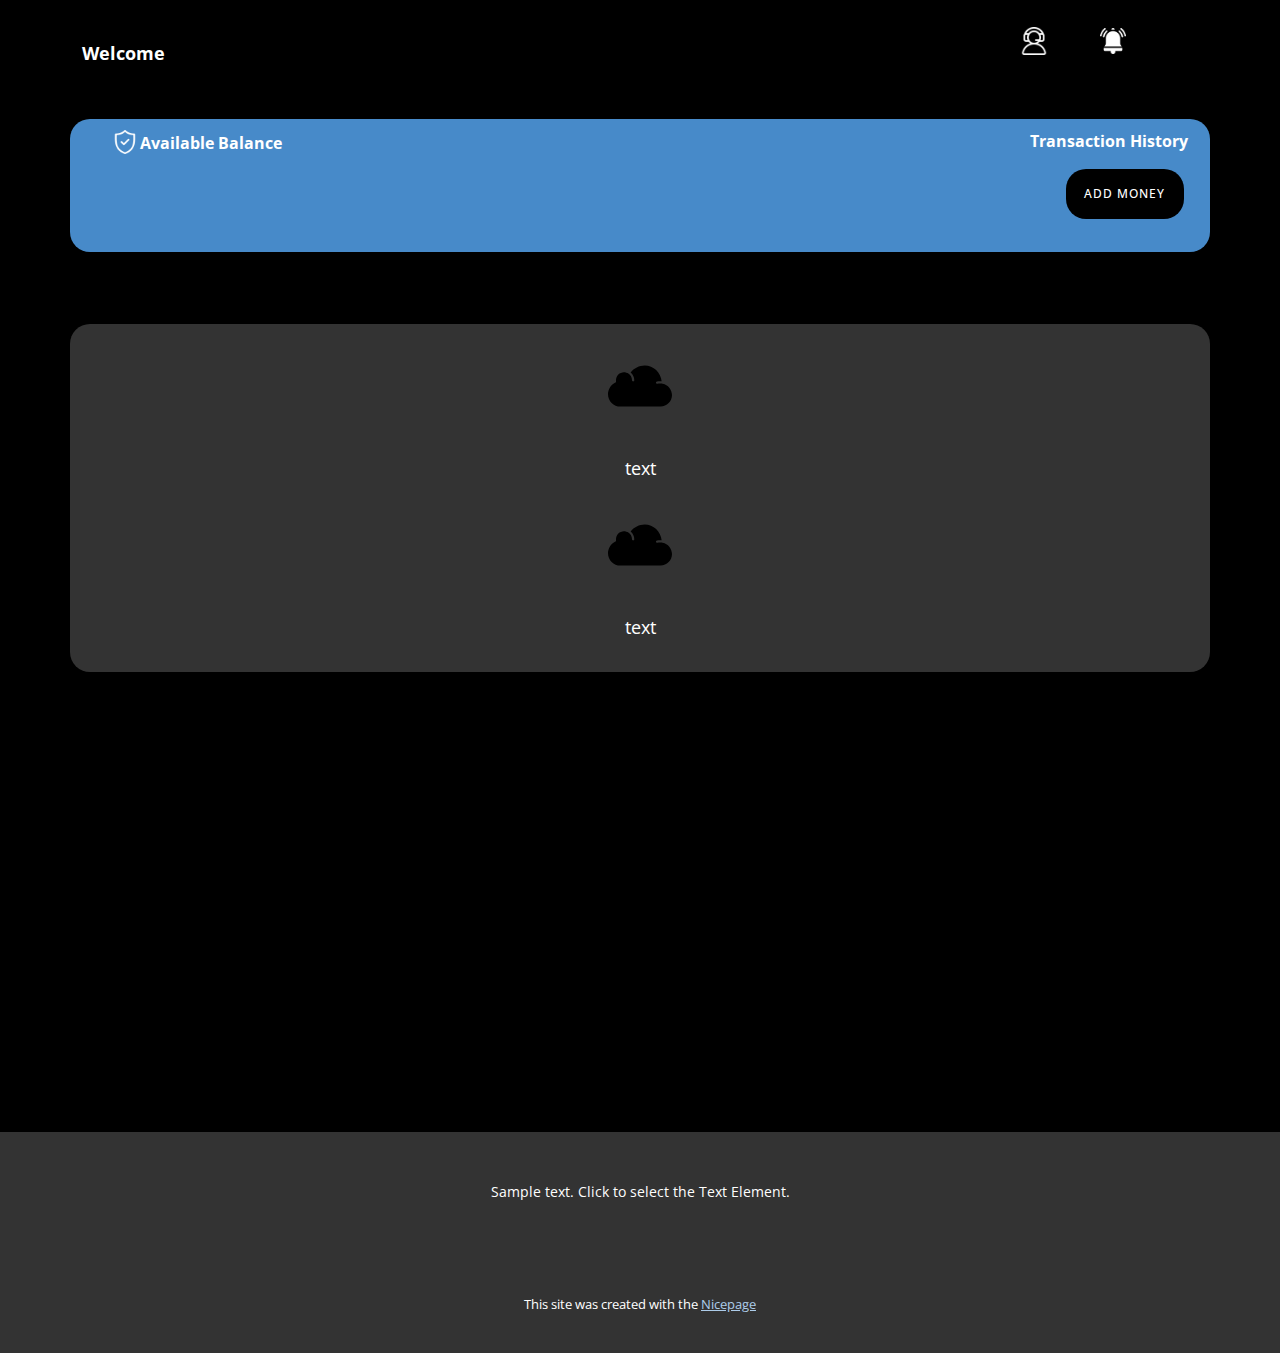
<file: index.html>
<!DOCTYPE html>
<html style="font-size: 16px;" lang="en"><head>
    <meta name="viewport" content="width=device-width, initial-scale=1.0">
    <meta charset="utf-8">
    <meta name="keywords" content="">
    <meta name="description" content="">
    <title>Home</title>
    <link rel="stylesheet" href="nicepage.css" media="screen">
<link rel="stylesheet" href="index.css" media="screen">
    <script class="u-script" type="text/javascript" src="jquery.js" defer=""></script>
    <script class="u-script" type="text/javascript" src="nicepage.js" defer=""></script>
    <meta name="generator" content="Nicepage 7.1.0, nicepage.com">
    <link id="u-theme-google-font" rel="stylesheet" href="https://fonts.googleapis.com/css?family=Roboto:100,100i,300,300i,400,400i,500,500i,700,700i,900,900i|Open+Sans:300,300i,400,400i,500,500i,600,600i,700,700i,800,800i">
    
    
    
    
    
    <script type="application/ld+json">{
		"@context": "http://schema.org",
		"@type": "Organization",
		"name": ""
}</script>
    <meta name="theme-color" content="#478ac9">
    <meta property="og:title" content="Home">
    <meta property="og:type" content="website">
  <meta data-intl-tel-input-cdn-path="intlTelInput/"></head>
  <body data-home-page="Home.html" data-home-page-title="Home" data-path-to-root="./" data-include-products="false" class="u-body u-xl-mode" data-lang="en"><header class="u-border-1 u-border-black u-clearfix u-header u-shading u-header" id="sec-7674"><div class="u-clearfix u-sheet u-sheet-1">
        <p class="u-text u-text-default u-text-1">Welcome</p>
        <span class="infinite u-black u-file-icon u-icon u-icon-circle u-icon-1">
          <img src="images/4753383-02b0bae2.png" alt="">
        </span>
        <span class="u-file-icon u-icon u-icon-rectangle u-icon-2">
          <img src="images/2058625-b23f2344.png" alt="">
        </span>
      </div></header>
    <section class="u-carousel u-slide u-valign-middle u-block-b61e-1" id="carousel-8d17" data-interval="5000" data-u-ride="carousel">
      <ol class="u-carousel-indicators u-hidden u-block-b61e-5">
        <li data-u-target="#carousel-8d17" class="u-active u-grey-30 u-shape-circle" style="width: 10px; height: 10px;" data-u-slide-to="0"></li>
        <li data-u-target="#carousel-8d17" class="u-grey-30 u-shape-circle" style="width: 10px; height: 10px;" data-u-slide-to="1"></li>
      </ol>
      <div class="u-carousel-inner" role="listbox">
        <div class="u-active u-black u-carousel-item u-clearfix u-container-align-center-lg u-container-align-center-md u-container-align-center-sm u-container-align-center-xl u-section-1-1">
          <div class="u-clearfix u-sheet u-sheet-1">
            <div class="custom-expanded u-container-style u-expanded-width-lg u-expanded-width-md u-expanded-width-sm u-expanded-width-xl u-group u-palette-1-base u-radius-20 u-shape-round u-group-1">
              <div class="u-container-layout u-container-layout-1">
                <span class="u-file-icon u-icon u-palette-1-base u-icon-1">
                  <img src="images/102649-a97f9189.png" alt="">
                </span>
                <p class="u-text u-text-1">Transaction History</p>
                <p class="u-text u-text-2">Available Balance</p>
                <a href="#" class="u-active-black u-align-center-md u-align-center-sm u-align-center-xs u-black u-border-none u-btn u-btn-round u-button-style u-hover-black u-radius-20 u-text-body-alt-color u-btn-1"> Add money</a>
              </div>
            </div>
          </div>
        </div>
        <div class="u-black u-carousel-item u-clearfix u-container-align-center-lg u-container-align-center-md u-container-align-center-sm u-container-align-center-xl u-section-1-2">
          <div class="u-clearfix u-sheet u-sheet-1">
            <div class="custom-expanded u-container-style u-expanded-width-lg u-expanded-width-md u-expanded-width-sm u-expanded-width-xl u-group u-palette-1-base u-radius-20 u-shape-round u-group-1">
              <div class="u-container-layout u-container-layout-1">
                <span class="u-file-icon u-icon u-palette-1-base u-icon-1">
                  <img src="images/102649-a97f9189.png" alt="">
                </span>
                <p class="u-text u-text-1">Transaction History</p>
                <p class="u-text u-text-2">Available Balance</p>
                <a href="#" class="u-active-black u-align-center-md u-align-center-sm u-align-center-xs u-black u-border-none u-btn u-btn-round u-button-style u-hover-black u-radius-20 u-text-body-alt-color u-btn-1"> Add money</a>
              </div>
            </div>
          </div>
        </div>
      </div>
      <a class="u-absolute-vcenter u-carousel-control u-carousel-control-prev u-hidden u-text-grey-30 u-block-b61e-3" href="#carousel-8d17" role="button" data-u-slide="prev">
        <span aria-hidden="true">
          <svg class="u-svg-link" viewBox="0 0 477.175 477.175"><path d="M145.188,238.575l215.5-215.5c5.3-5.3,5.3-13.8,0-19.1s-13.8-5.3-19.1,0l-225.1,225.1c-5.3,5.3-5.3,13.8,0,19.1l225.1,225
                    c2.6,2.6,6.1,4,9.5,4s6.9-1.3,9.5-4c5.3-5.3,5.3-13.8,0-19.1L145.188,238.575z"></path></svg>
        </span>
        <span class="sr-only">Previous</span>
      </a>
      <a class="u-absolute-vcenter u-carousel-control u-carousel-control-next u-hidden u-text-grey-30 u-block-b61e-4" href="#carousel-8d17" role="button" data-u-slide="next">
        <span aria-hidden="true">
          <svg class="u-svg-link" viewBox="0 0 477.175 477.175"><path d="M360.731,229.075l-225.1-225.1c-5.3-5.3-13.8-5.3-19.1,0s-5.3,13.8,0,19.1l215.5,215.5l-215.5,215.5
                    c-5.3,5.3-5.3,13.8,0,19.1c2.6,2.6,6.1,4,9.5,4c3.4,0,6.9-1.3,9.5-4l225.1-225.1C365.931,242.875,365.931,234.275,360.731,229.075z"></path></svg>
        </span>
        <span class="sr-only">Next</span>
      </a>
    </section>
    <section class="u-black u-clearfix u-container-align-center u-section-2" id="carousel_6b56">
      <div class="u-clearfix u-sheet u-valign-middle-lg u-valign-middle-md u-valign-middle-sm u-valign-middle-xl u-sheet-1">
        <div class="u-container-align-center-lg u-container-align-center-md u-container-align-center-sm u-container-align-center-xl u-container-style u-expanded-width u-grey-80 u-group u-radius-20 u-shape-round u-group-1">
          <div class="u-container-layout u-container-layout-1">
            <span class="u-icon u-text-black u-icon-1">
              <svg class="u-svg-link" preserveAspectRatio="xMidYMin slice" viewBox="0 0 56 56" style=""><use xlink:href="#svg-3ded"></use></svg>
              <svg class="u-svg-content" viewBox="0 0 56 56" x="0px" y="0px" id="svg-3ded" style="enable-background:new 0 0 56 56;"><path d="M25,46H10.845C4.865,46,0,41.135,0,35.154C0,31,2.705,26.688,6.433,24.901L7,24.63V24c0-0.127,0.008-0.256,0.015-0.386
	l0.009-0.16l-0.012-0.21C7.006,23.163,7,23.082,7,23c0-3.859,3.141-7,7-7c0.309,0,0.614,0.027,0.917,0.067
	c0.078,0.01,0.156,0.023,0.233,0.036c0.267,0.044,0.53,0.102,0.789,0.177c0.035,0.01,0.071,0.017,0.106,0.027
	c0.285,0.087,0.563,0.197,0.835,0.321c0.071,0.032,0.14,0.067,0.21,0.101c0.24,0.119,0.475,0.249,0.702,0.396
	C19.719,18.373,21,20.538,21,23c0,0.553,0.447,1,1,1s1-0.447,1-1c0-2.754-1.246-5.219-3.2-6.871C22.667,12.379,27.388,10,32.085,10
	c7.745,0,14.177,6.135,14.848,13.888c-1.022-0.072-2.552-0.109-4.083,0.124c-0.546,0.083-0.921,0.593-0.838,1.139
	c0.075,0.495,0.501,0.85,0.987,0.85c0.05,0,0.101-0.004,0.151-0.012c2.227-0.337,4.548-0.021,4.684-0.002
	C52.49,26.872,56,31.161,56,35.972C56,41.501,51.501,46,45.972,46H33H25z"></path></svg>
            </span>
            <p class="u-text u-text-default u-text-1">text</p>
            <span class="u-icon u-text-black u-icon-2">
              <svg class="u-svg-link" preserveAspectRatio="xMidYMin slice" viewBox="0 0 56 56" style=""><use xlink:href="#svg-b534"></use></svg>
              <svg class="u-svg-content" viewBox="0 0 56 56" x="0px" y="0px" id="svg-b534" style="enable-background:new 0 0 56 56;"><path d="M25,46H10.845C4.865,46,0,41.135,0,35.154C0,31,2.705,26.688,6.433,24.901L7,24.63V24c0-0.127,0.008-0.256,0.015-0.386
	l0.009-0.16l-0.012-0.21C7.006,23.163,7,23.082,7,23c0-3.859,3.141-7,7-7c0.309,0,0.614,0.027,0.917,0.067
	c0.078,0.01,0.156,0.023,0.233,0.036c0.267,0.044,0.53,0.102,0.789,0.177c0.035,0.01,0.071,0.017,0.106,0.027
	c0.285,0.087,0.563,0.197,0.835,0.321c0.071,0.032,0.14,0.067,0.21,0.101c0.24,0.119,0.475,0.249,0.702,0.396
	C19.719,18.373,21,20.538,21,23c0,0.553,0.447,1,1,1s1-0.447,1-1c0-2.754-1.246-5.219-3.2-6.871C22.667,12.379,27.388,10,32.085,10
	c7.745,0,14.177,6.135,14.848,13.888c-1.022-0.072-2.552-0.109-4.083,0.124c-0.546,0.083-0.921,0.593-0.838,1.139
	c0.075,0.495,0.501,0.85,0.987,0.85c0.05,0,0.101-0.004,0.151-0.012c2.227-0.337,4.548-0.021,4.684-0.002
	C52.49,26.872,56,31.161,56,35.972C56,41.501,51.501,46,45.972,46H33H25z"></path></svg>
            </span>
            <p class="u-text u-text-default u-text-2">text</p>
          </div>
        </div>
      </div>
    </section>
    <section class="u-black u-clearfix u-section-3" id="sec-6651">
      <div class="u-clearfix u-sheet u-sheet-1"></div>
    </section>
    
    
    
    <footer class="u-align-center u-clearfix u-container-align-center u-footer u-grey-80 u-footer" id="sec-85be"><div class="u-clearfix u-sheet u-sheet-1">
        <p class="u-small-text u-text u-text-variant u-text-1">Sample text. Click to select the Text Element.</p>
      </div></footer>
    <section class="u-backlink u-clearfix u-grey-80">
      <p class="u-text">
        <span>This site was created with the </span>
        <a class="u-link" href="https://nicepage.com/" target="_blank" rel="nofollow">
          <span>Nicepage</span>
        </a>
      </p>
    </section>
  
</body></html>
</file>
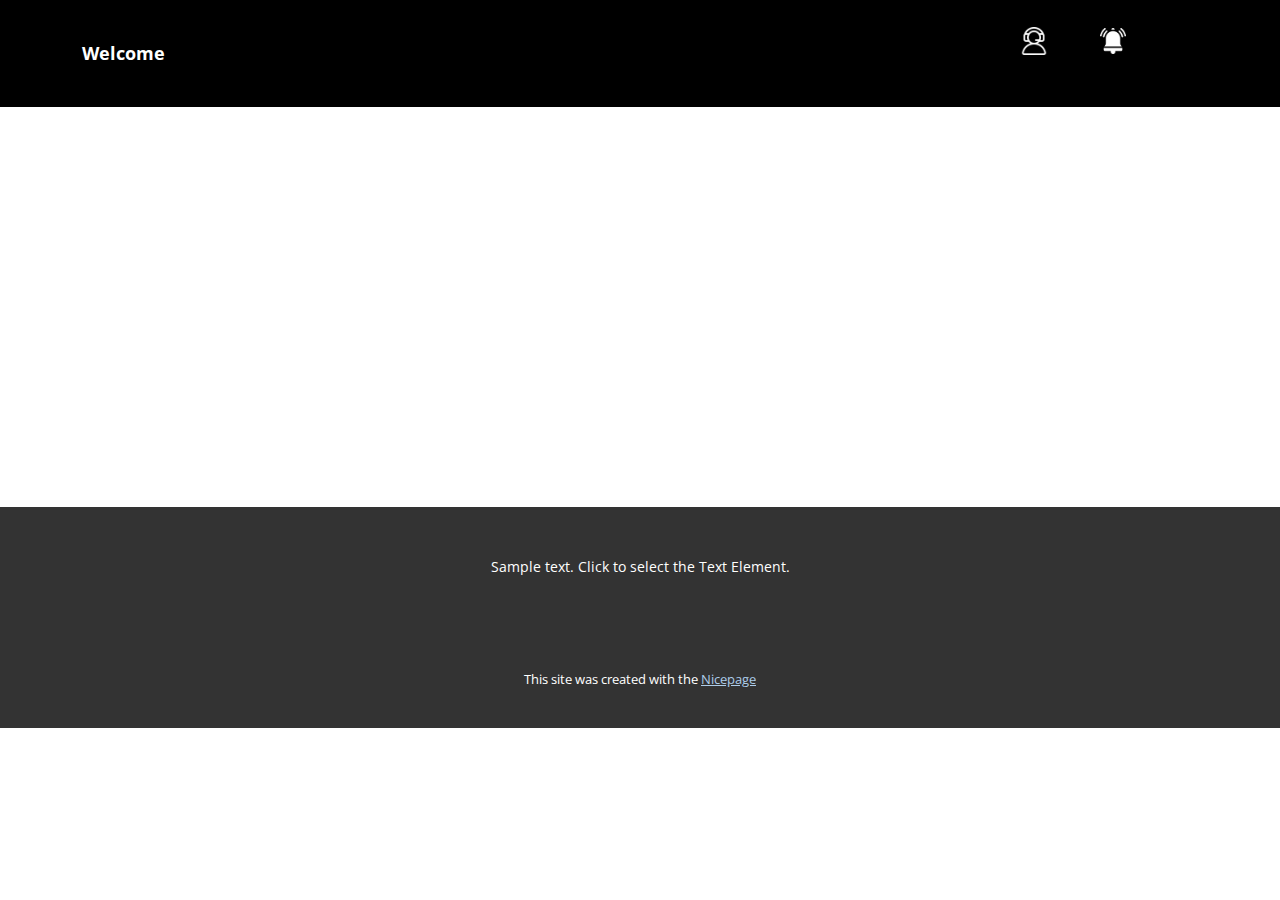
<file: About.html>
<!DOCTYPE html>
<html style="font-size: 16px;" lang="en"><head>
    <meta name="viewport" content="width=device-width, initial-scale=1.0">
    <meta charset="utf-8">
    <meta name="keywords" content="">
    <meta name="description" content="">
    <title>About</title>
    <link rel="stylesheet" href="nicepage.css" media="screen">
<link rel="stylesheet" href="About.css" media="screen">
    <script class="u-script" type="text/javascript" src="jquery.js" defer=""></script>
    <script class="u-script" type="text/javascript" src="nicepage.js" defer=""></script>
    <meta name="generator" content="Nicepage 7.1.0, nicepage.com">
    <link id="u-theme-google-font" rel="stylesheet" href="https://fonts.googleapis.com/css?family=Roboto:100,100i,300,300i,400,400i,500,500i,700,700i,900,900i|Open+Sans:300,300i,400,400i,500,500i,600,600i,700,700i,800,800i">
    
    
    
    <script type="application/ld+json">{
		"@context": "http://schema.org",
		"@type": "Organization",
		"name": ""
}</script>
    <meta name="theme-color" content="#478ac9">
    <meta property="og:title" content="About">
    <meta property="og:type" content="website">
  <meta data-intl-tel-input-cdn-path="intlTelInput/"></head>
  <body data-path-to-root="./" data-include-products="false" class="u-body u-xl-mode" data-lang="en"><header class="u-border-1 u-border-black u-clearfix u-header u-shading u-header" id="sec-7674"><div class="u-clearfix u-sheet u-sheet-1">
        <p class="u-text u-text-default u-text-1">Welcome</p>
        <span class="infinite u-black u-file-icon u-icon u-icon-circle u-icon-1">
          <img src="images/4753383-02b0bae2.png" alt="">
        </span>
        <span class="u-file-icon u-icon u-icon-rectangle u-icon-2">
          <img src="images/2058625-b23f2344.png" alt="">
        </span>
      </div></header>
    <section class="u-clearfix u-section-1" id="sec-ae45">
      <div class="u-clearfix u-sheet u-sheet-1"></div>
    </section>
    
    
    
    <footer class="u-align-center u-clearfix u-container-align-center u-footer u-grey-80 u-footer" id="sec-85be"><div class="u-clearfix u-sheet u-sheet-1">
        <p class="u-small-text u-text u-text-variant u-text-1">Sample text. Click to select the Text Element.</p>
      </div></footer>
    <section class="u-backlink u-clearfix u-grey-80">
      <p class="u-text">
        <span>This site was created with the </span>
        <a class="u-link" href="https://nicepage.com/" target="_blank" rel="nofollow">
          <span>Nicepage</span>
        </a>
      </p>
    </section>
  
</body></html>
</file>
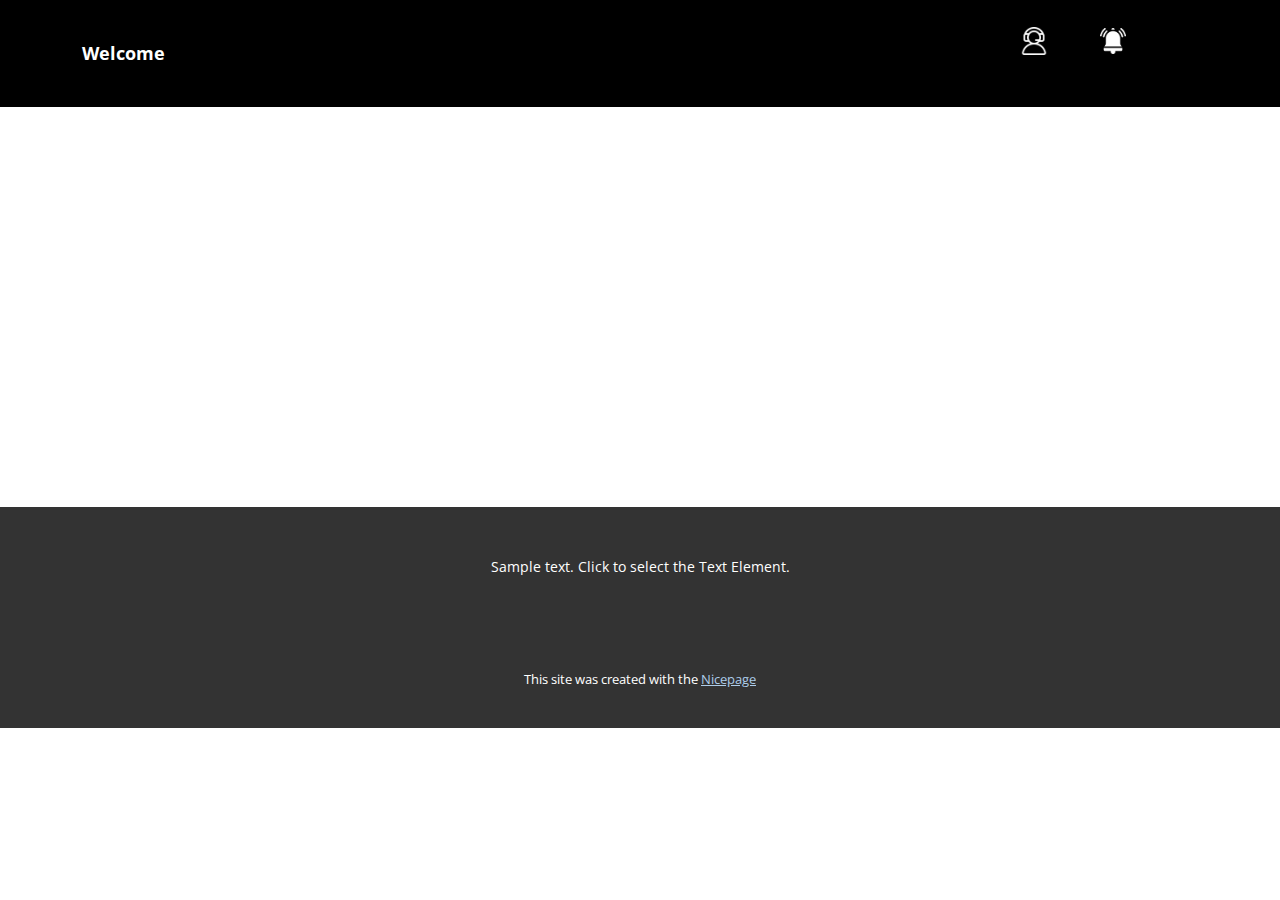
<file: Contact.html>
<!DOCTYPE html>
<html style="font-size: 16px;" lang="en"><head>
    <meta name="viewport" content="width=device-width, initial-scale=1.0">
    <meta charset="utf-8">
    <meta name="keywords" content="">
    <meta name="description" content="">
    <title>Contact</title>
    <link rel="stylesheet" href="nicepage.css" media="screen">
<link rel="stylesheet" href="Contact.css" media="screen">
    <script class="u-script" type="text/javascript" src="jquery.js" defer=""></script>
    <script class="u-script" type="text/javascript" src="nicepage.js" defer=""></script>
    <meta name="generator" content="Nicepage 7.1.0, nicepage.com">
    <link id="u-theme-google-font" rel="stylesheet" href="https://fonts.googleapis.com/css?family=Roboto:100,100i,300,300i,400,400i,500,500i,700,700i,900,900i|Open+Sans:300,300i,400,400i,500,500i,600,600i,700,700i,800,800i">
    
    
    
    <script type="application/ld+json">{
		"@context": "http://schema.org",
		"@type": "Organization",
		"name": ""
}</script>
    <meta name="theme-color" content="#478ac9">
    <meta property="og:title" content="Contact">
    <meta property="og:type" content="website">
  <meta data-intl-tel-input-cdn-path="intlTelInput/"></head>
  <body data-path-to-root="./" data-include-products="false" class="u-body u-xl-mode" data-lang="en"><header class="u-border-1 u-border-black u-clearfix u-header u-shading u-header" id="sec-7674"><div class="u-clearfix u-sheet u-sheet-1">
        <p class="u-text u-text-default u-text-1">Welcome</p>
        <span class="infinite u-black u-file-icon u-icon u-icon-circle u-icon-1">
          <img src="images/4753383-02b0bae2.png" alt="">
        </span>
        <span class="u-file-icon u-icon u-icon-rectangle u-icon-2">
          <img src="images/2058625-b23f2344.png" alt="">
        </span>
      </div></header>
    <section class="u-clearfix u-section-1" id="sec-df62">
      <div class="u-clearfix u-sheet u-sheet-1"></div>
    </section>
    
    
    
    <footer class="u-align-center u-clearfix u-container-align-center u-footer u-grey-80 u-footer" id="sec-85be"><div class="u-clearfix u-sheet u-sheet-1">
        <p class="u-small-text u-text u-text-variant u-text-1">Sample text. Click to select the Text Element.</p>
      </div></footer>
    <section class="u-backlink u-clearfix u-grey-80">
      <p class="u-text">
        <span>This site was created with the </span>
        <a class="u-link" href="https://nicepage.com/" target="_blank" rel="nofollow">
          <span>Nicepage</span>
        </a>
      </p>
    </section>
  
</body></html>
</file>
